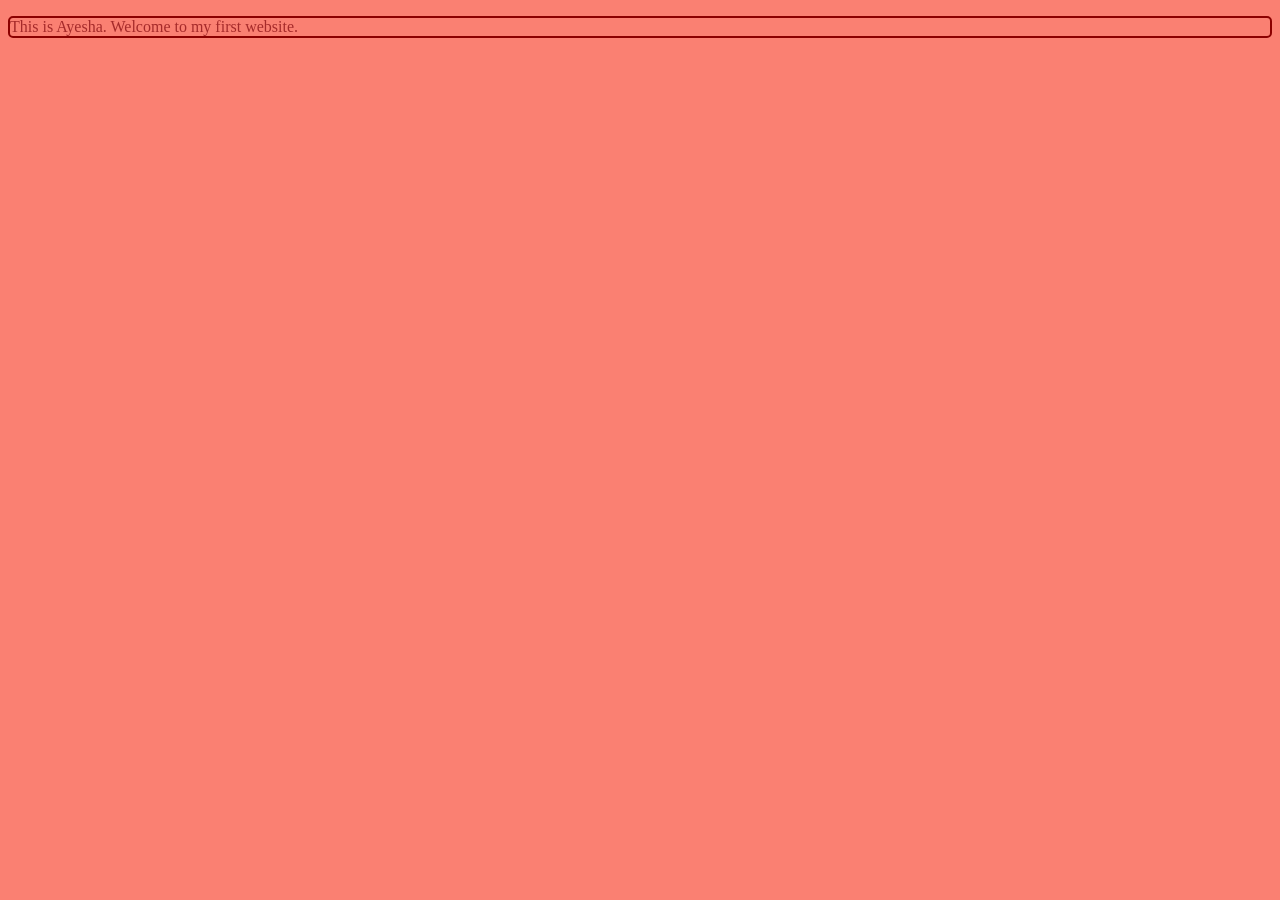
<file: index.html>
<!DOCTYPE html>
<html lang="en">
<head>
    <meta charset="UTF-8">
    <meta name="viewport" content="width=device-width, initial-scale=1.0">
    <title>Index</title>
    <link rel="stylesheet" href="style.css">
</head>
<body>
    <p class="para">
        This is Ayesha.
        Welcome to my first website.
    </p>
</body>
<script src="script.js"></script>
</html>
</file>
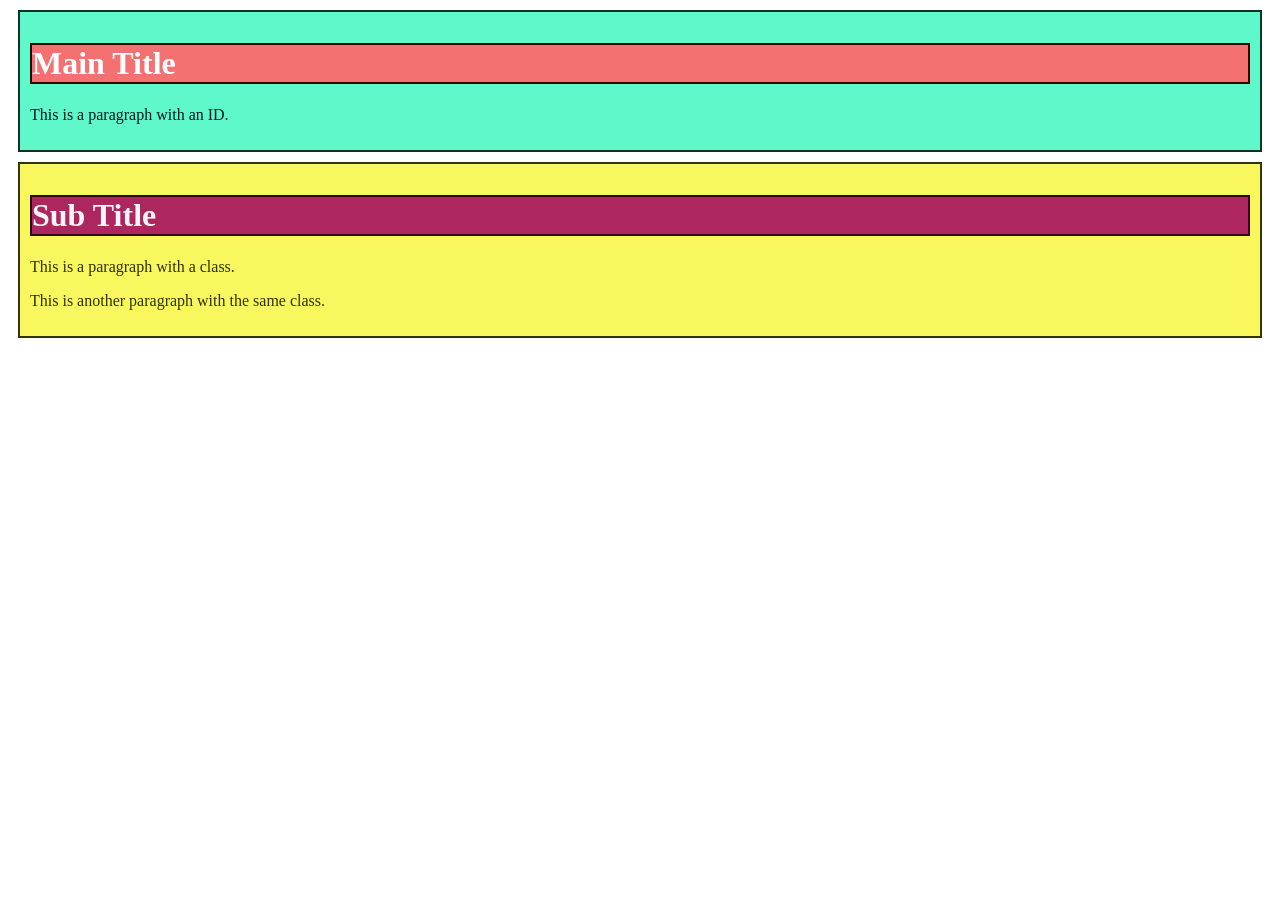
<file: 7th.html>
<!DOCTYPE html>
<html lang="en">
<head>
    <meta charset="UTF-8">
    <meta name="viewport" content="width=device-width, initial-scale=1.0">
    <title>Ids and Classes in Html</title>
    <link rel="stylesheet" href="style7.css">
</head>
<body>
    <!-- Classes and ID -->
     <!-- ID:ID is an identifier for a single HTML element. We tag id by "#" -->

     <div id="content">
      <h1 id="main-title">Main Title</h1>
        <p>This is a paragraph with an ID.</p>
      </div>
      <!-- Class: A class is an identifier for multiple HTML elements
       We can give multiple classes to an element but id is unique.We tag class by "." -->
      <div class="container">
        <h1 id="sub-title" class="SubTitle title">Sub Title</h1>
        <p>This is a paragraph with a class.</p>
        <p>This is another paragraph with the same class.</p>
      </div>

</body>
</html>
</file>
<file: style.css>
body{
    background-color: salmon;
}
p{
    color:brown
}
.para{
    border: 2px solid darkred;
    border-radius: 5px;
}
</file>
<file: style7.css>
#main-title {
    border: 2px solid rgb(51, 3, 3);
    background-color: rgb(243, 113, 113);
    color: rgb(255, 255, 255);
}
#content {
    border: 2px solid rgb(3, 51, 37);
    background-color: rgb(94, 248, 202);
    color: rgb(1, 26, 31);
    margin: 10px;
    padding: 10px;
}
#sub-title {
    border: 2px solid rgb(51, 3, 27);
    background-color: rgb(173, 38, 94);
    color: rgb(252, 244, 247);
}
.container {
    border: 2px solid rgb(51, 51, 3);
    background-color: rgb(248, 248, 94);
    color: rgb(48, 48, 3);
    margin: 10px;
    padding: 10px;
}
.title {
    border: 2px solid rgb(3, 51, 51);
    background-color: rgb(38, 173, 173);
    color: rgb(161, 253, 253);
    
}
</file>
